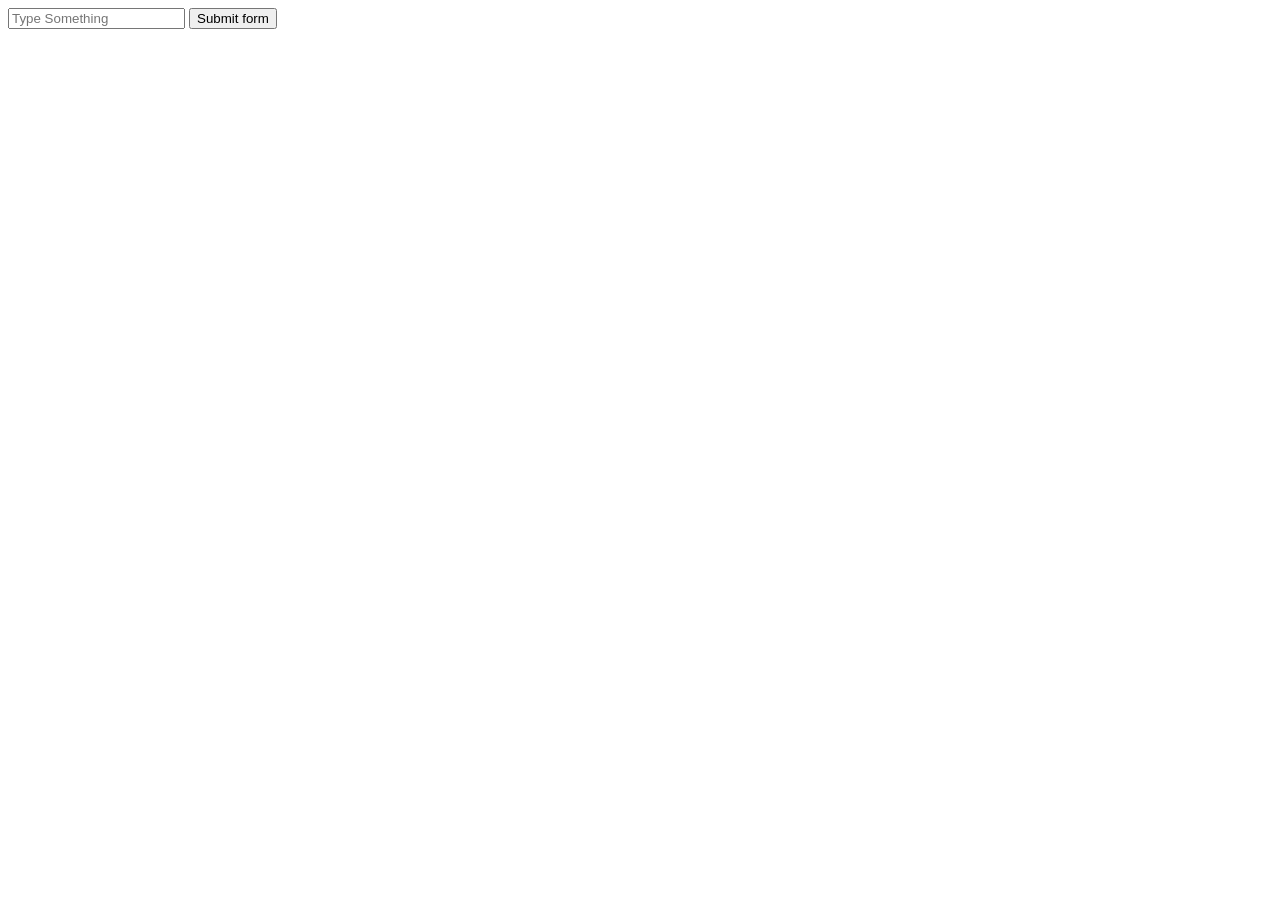
<file: activity.html>
<!DOCTYPE html>
<html lang="en">
<head>
    <meta charset="UTF-8">
    <meta name="viewport" content="width=device-width, initial-scale=1.0">
    <title>Document</title>
</head>
<body>
        <div style="margin-bottom: 30px">
            <form>
                <input id="message" type="text" placeholder="Type Something">
                <button id="submit-btn" type="submit">Submit form</button>
            </form>
        </div>
        <script>
            const demoButton = document.querySelector('#submit-btn')
            demoButton.addEventListener('click', (event)=>{
                alert('button is clicked');
                event.preventDefault();
                console.log('Name entered:',nameInput.value);
            })
        </script>
</body>
</html>
</file>
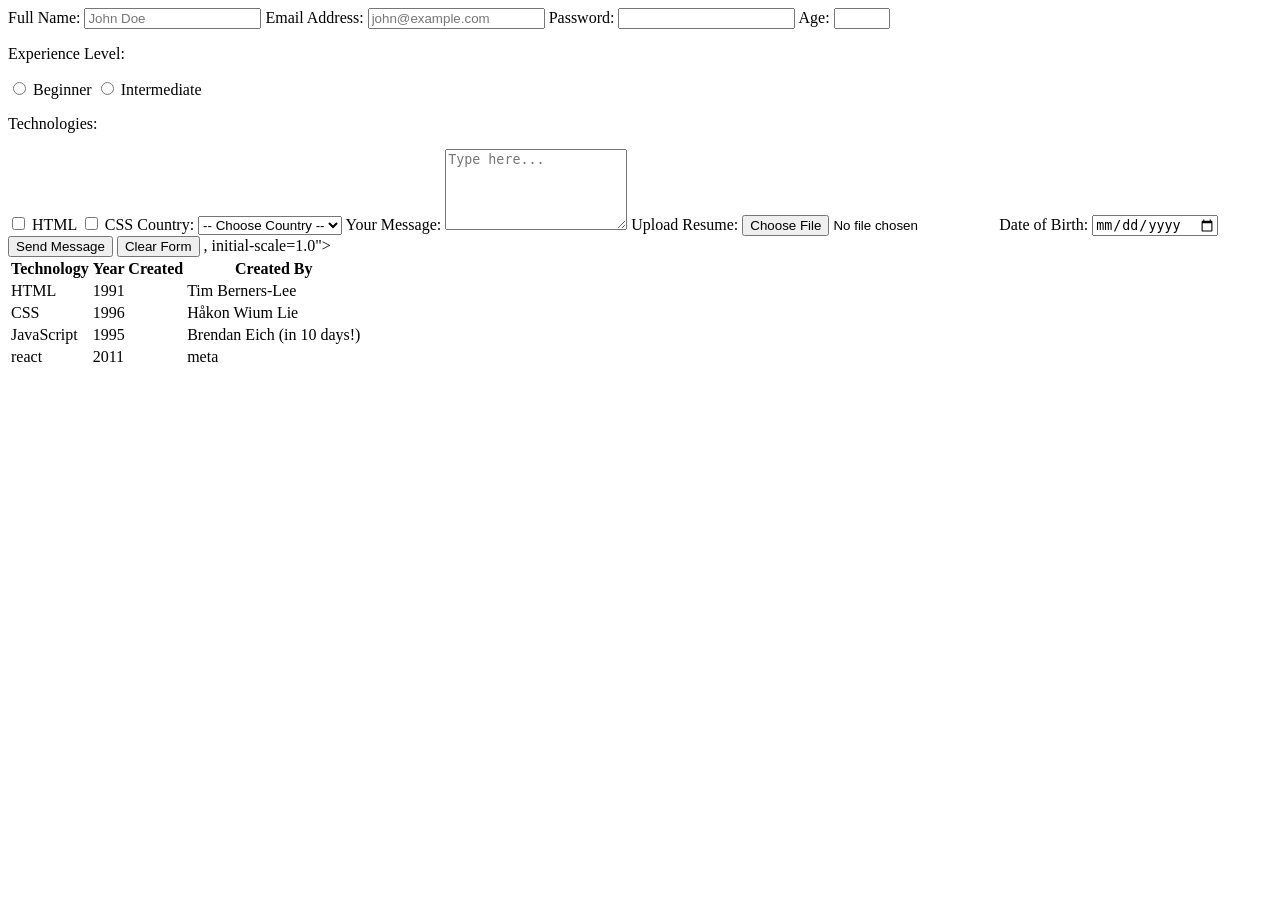
<file: form.html>
<!DOCTYPE html>
<html lang="en">
<head>
    <meta charset="UTF-8">
    <meta name="viewport" content="width=<form action="/submit" method="POST">
</head>
<body>
        <!-- Text Input -->
    <label for="name">Full Name:</label>
    <input type="text" id="name" name="name" placeholder="John Doe" required>
 
    <!-- Email Input -->
    <label for="email">Email Address:</label>
    <input type="email" id="email" name="email" placeholder="john@example.com" required>
    <!-- Password Input -->
    <label for="password">Password:</label>
    <input type="password" id="password" name="password" minlength="8">
 
    <!-- Number Input -->
    <label for="age">Age:</label>
    <input type="number" id="age" name="age" min="18" max="100">
<!-- Radio Buttons (choose ONE) -->
    <p>Experience Level:</p>
    <input type="radio" id="beginner" name="level" value="beginner">
    <label for="beginner">Beginner</label>
    <input type="radio" id="intermediate" name="level" value="intermediate">
    <label for="intermediate">Intermediate</label>
 
    <!-- Checkboxes (choose MANY) -->
    <p>Technologies:</p>
    <input type="checkbox" id="html" name="tech" value="html">
    <label for="html">HTML</label>
    <input type="checkbox" id="css" name="tech" value="css">
    <label for="css">CSS</label>
<!-- Dropdown Select -->
    <label for="country">Country:</label>
    <select id="country" name="country">
        <option value="">-- Choose Country --</option>
        <option value="in">India</option>
        <option value="us">United States</option>
        <option value="uk">United Kingdom</option>
    </select>
 
    <!-- Textarea (multi-line text) -->
    <label for="message">Your Message:</label>
    <textarea id="message" name="message" rows="5" placeholder="Type here..."></textarea>
<!-- File Upload -->
    <label for="resume">Upload Resume:</label>
    <input type="file" id="resume" name="resume" accept=".pdf,.doc">
 
    <!-- Date Picker -->
    <label for="dob">Date of Birth:</label>
    <input type="date" id="dob" name="dob">
 
    <!-- Submit Button -->
    <button type="submit">Send Message</button>
    <button type="reset">Clear Form</button>
 
</form>, initial-scale=1.0">
    <title>Document</title>
</body>
</html>
<table>
    <thead>
        <tr>
            <th>Technology</th>
            <th>Year Created</th>
            <th>Created By</th>
        </tr>
    </thead>
    <tbody>
        <tr>
            <td>HTML</td>
            <td>1991</td>
            <td>Tim Berners-Lee</td>
        </tr>
        <tr>
            <td>CSS</td>
            <td>1996</td>
            <td>Håkon Wium Lie</td>
                    <tr>
            <td>JavaScript</td>
            <td>1995</td>
            <td>Brendan Eich (in 10 days!)</td>
        </tr>
        <tr>
            <td>react</td>
            <td>2011</td>
            <td>meta</td>
        </tr>
    </tbody>
</table>
</file>
